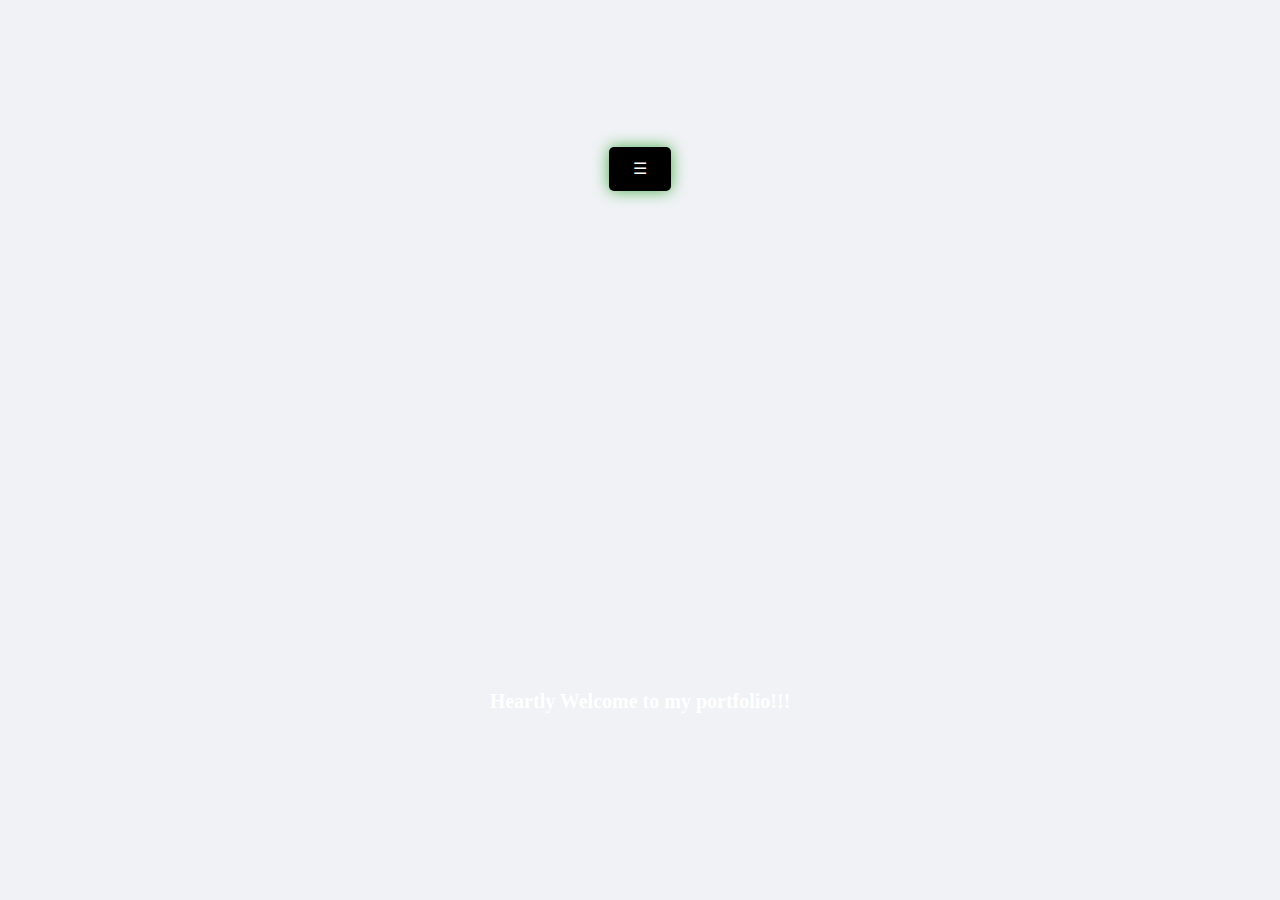
<file: index.html>
<!DOCTYPE html>
<html lang="en">
<head>
    <meta charset="UTF-8">
    <meta name="viewport" content="width=device-width, initial-scale=1.0">
    <title>Portfolio</title>
    <link rel="stylesheet" href="styles.css">
   
    <style>
        /* Animations */
        .hero {
            opacity: 0;
            transform: translateY(50px);
            animation: fadeInUp 1s ease-out forwards;
            text-align: center;
        }

        .cta {
            display: inline-block;
            padding: 12px 24px;
            background-color: black;
            color: white;
            text-decoration: none;
            font-size: 16px;
            border-radius: 5px;
            transition: transform 0.3s ease-in-out, box-shadow 0.3s ease-in-out;
            margin: 10px;
        }

        .cta:hover {
            transform: scale(1.1);
            box-shadow: 0px 0px 20px black;
        }

        .profile-image img {
            animation: fadeIn 1.5s ease-in-out;
            width: 150px;
            border-radius: 50%;
            margin-top: 20px;
        }

        @keyframes fadeInUp {
            from {
                opacity: 0;
                transform: translateY(50px);
            }
            to {
                opacity: 1;
                transform: translateY(0);
            }
        }

        @keyframes fadeIn {
            from {
                opacity: 0;
            }
            to {
                opacity: 1;
            }
        }

        /* Centering Content */
        .content {
            text-align: center;
        }

        .button-container {
            margin-top: 20px;
        }

        .partners {
            margin-top: 30px;
            font-size: 20px;
            font-weight: bold;
        }

        /* Contact Me Hamburger Button */
        .contact-button {
            position: absolute;
            top: 20px;
            right: 20px;
            background: none;
            border: none;
            cursor: pointer;
            font-size: 24px;
            color: black;
        }

        .contact-button:hover {
            color:black;
        }

    </style>
</head>
<body>

    <!-- Contact Me Button in Top Right Corner -->
    
    <a href="contact.html" class="cta">☰</a>

    <section class="hero">
        <div class="content">
            <span>Hiii I'm</span>
            <h1>Sivadharshini Nandhakumar</h1>
            <span>A Web Developer</span>
            <p>"I'm committed to exploring AI's vast potential and leveraging my skills to drive innovation and growth in the tech industry."</p>
            
            <a href="view-resume.html" class="cta">Resume</a>
            <a href="education.html" class="cta">Education</a>
            <a href="technical.html" class="cta">Skills</a>
            <a href="projects.html" class="cta">Projects</a>
        </div>

        
    </section>
    
    <section class="partners">
        <span>Heartly Welcome to my portfolio!!!</span>
    </section>

</body>
</html>
</file>
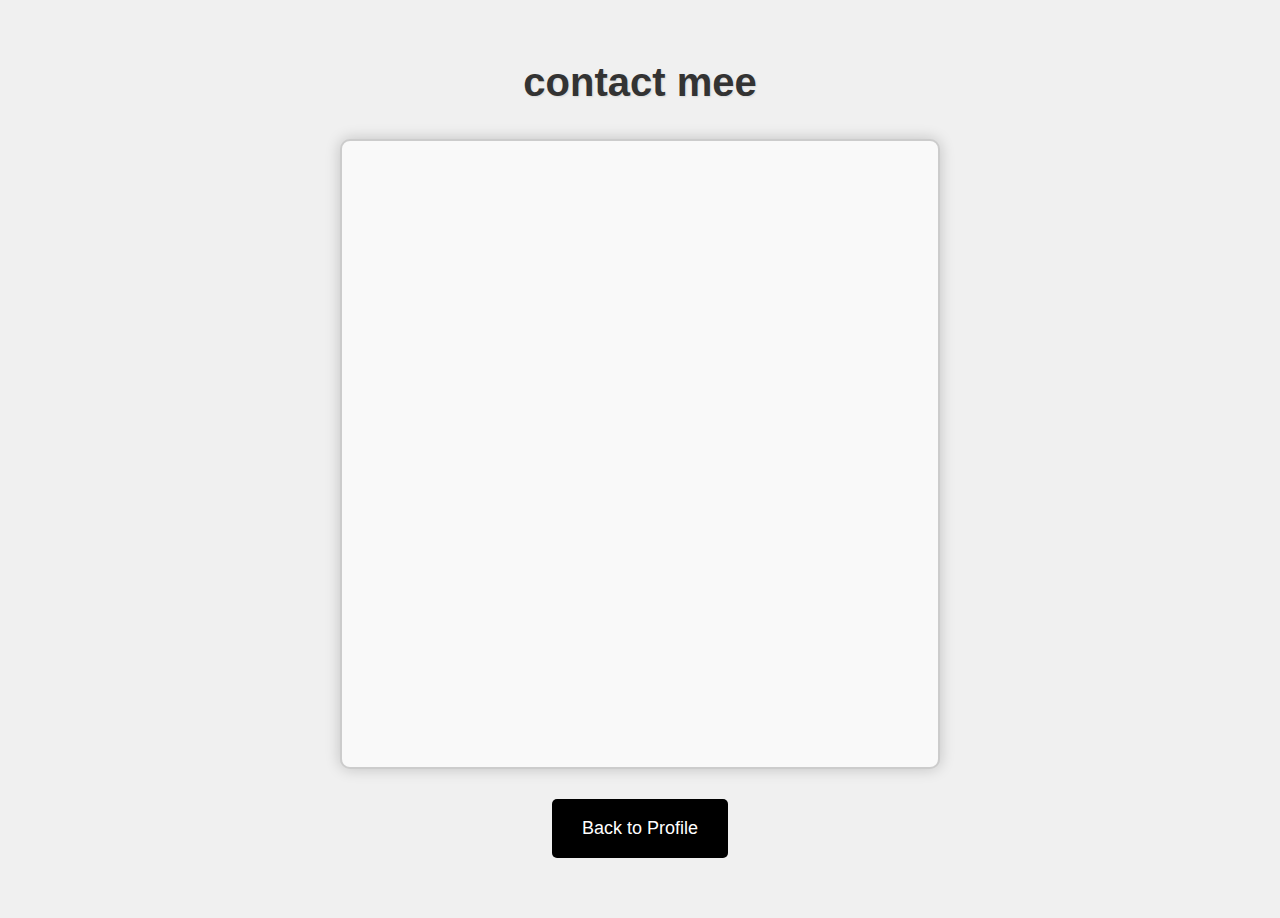
<file: contact.html>
<!DOCTYPE html>
<html lang="en">
<head>
    <meta charset="UTF-8">
    <meta name="viewport" content="width=device-width, initial-scale=1.0">
    <title>Contact me</title>
    <link rel="stylesheet" href="education.css">

    <style>
        body {
            font-family: Arial, sans-serif;
            text-align: center;
            margin: 50px;
        }
        .back-button {
            display: inline-block;
            margin: 10px;
            padding: 15px 30px;
            font-size: 18px;
            cursor: pointer;
            text-decoration: none;
            color: white;
            background-color: black;
            border: none;
            border-radius: 5px;
            transition: background-color 0.3s;
        }
        .back-button:hover {
            background-color: #333;
        }
        .content {
            margin-top: 20px;
            padding: 30px;
            border: 2px solid #ccc;
            width: 80%;
            max-width: 600px;
            margin-left: auto;
            margin-right: auto;
            background-color: #f9f9f9;
            box-shadow: 0px 0px 15px rgba(0, 0, 0, 0.2);
            border-radius: 10px;
            font-size: 20px;
        }
    </style>
</head>
<body>
    <h1>contact mee</h1>
    <div class="content">
        <p></p>
    </div>
    <a href="profile.html" class="back-button">Back to Profile</a>
</body>
</html>
</file>
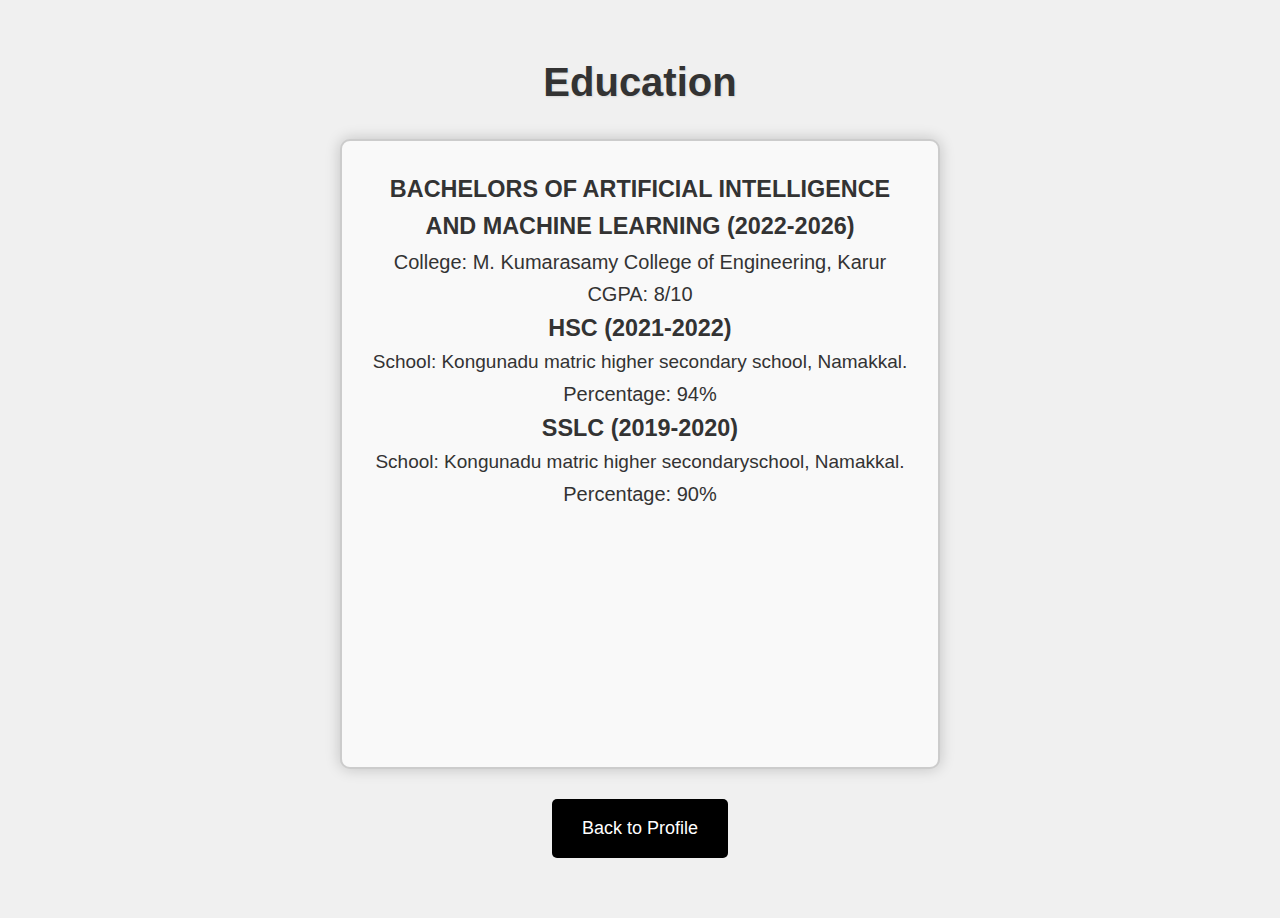
<file: education.html>
<!DOCTYPE html>
<html lang="en">
<head>
    <meta charset="UTF-8">
    <meta name="viewport" content="width=device-width, initial-scale=1.0">
    <title>Education</title>
    <link rel="stylesheet" href="education.css">

    <style>
        body {
            font-family: Arial, sans-serif;
            text-align: center;
            margin: 50px;
        }
        .back-button {
            display: inline-block;
            margin: 10px;
            padding: 15px 30px;
            font-size: 18px;
            cursor: pointer;
            text-decoration: none;
            color: white;
            background-color: black;
            border: none;
            border-radius: 5px;
            transition: background-color 0.3s;
        }
        .back-button:hover {
            background-color: #333;
        }
        .content {
            margin-top: 20px;
            padding: 30px;
            border: 2px solid #ccc;
            width: 80%;
            max-width: 600px;
            margin-left: auto;
            margin-right: auto;
            background-color: #f9f9f9;
            box-shadow: 0px 0px 15px rgba(0, 0, 0, 0.2);
            border-radius: 10px;
            font-size: 20px;
        }
    </style>
</head>
<body>
    <h1>Education</h1>
    <div class="content">
        <p><h3>BACHELORS OF ARTIFICIAL INTELLIGENCE AND
            MACHINE LEARNING (2022-2026)</h3> 
           <p style="font-size: 20px;"> College: M. Kumarasamy College of Engineering, Karur</p>
           CGPA: 8/10
           <h3> HSC (2021-2022)</h3>
           <p style="font-size: 19px;">School: Kongunadu matric higher secondary school, Namakkal. </p>
            Percentage: 94%
            <h3>SSLC (2019-2020)</h3>
            <p style="font-size: 19px;"> School: Kongunadu matric higher secondaryschool, Namakkal. </p>
            Percentage: 90%
        </p>
    </div>
    <a href="index.html" class="back-button">Back to Profile</a>
</body>
</html>
</file>
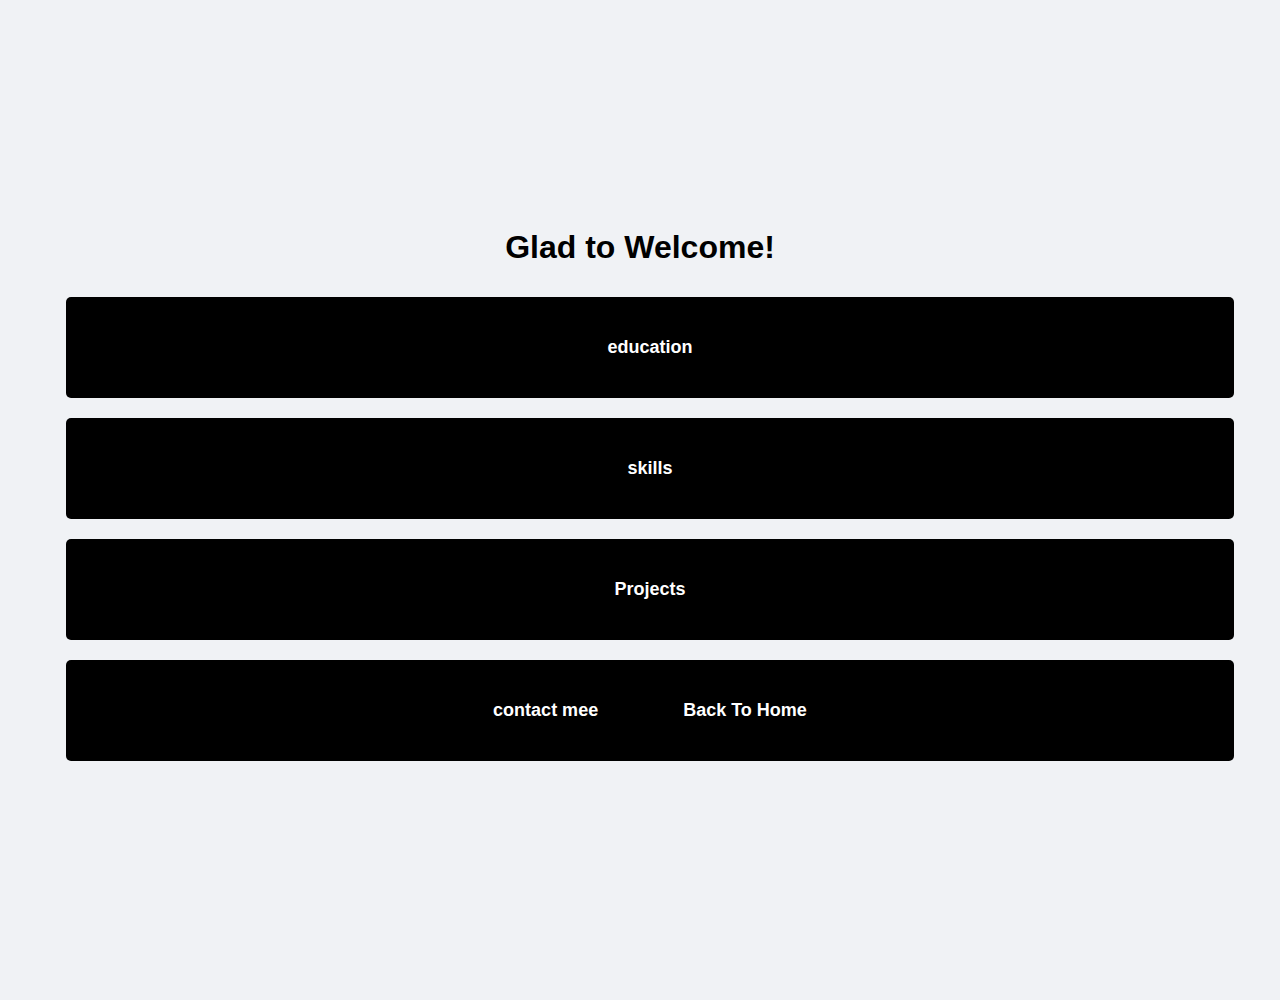
<file: profile.html>
<!DOCTYPE html>
<html lang="en">
<head>
    <meta charset="UTF-8">
    <meta name="viewport" content="width=device-width, initial-scale=1.0">
    <title>Profile Sections</title>
    <link rel="stylesheet" href="profile.css">
    <style>
        body {
            font-family: Arial, sans-serif;
            text-align: center;
            margin: 50px;
        }

        .button-container {
            margin-bottom: 20px;
        }

        button, a {
            display: inline-block;
            margin: 10px;
            padding: 15px 30px;
            font-size: 18px;
            cursor: pointer;
            text-decoration: none;
            color: white;
            background-color: black;
            border: none;
            border-radius: 5px;
            transition: background-color 0.3s;
        }

        button:hover, a:hover {
            background-color: #333;
        }

        .content {
            display: none;
            margin-top: 20px;
            padding: 30px;
            border: 2px solid #ccc;
            width: 80%;
            max-width: 600px;
            margin-left: auto;
            margin-right: auto;
            background-color: #f9f9f9;
            box-shadow: 0px 0px 15px rgba(0, 0, 0, 0.2);
            border-radius: 10px;
            font-size: 20px;
            text-align: center;
        }

        /* Stacking content boxes in the middle */
        .container {
            display: flex;
            flex-direction: column;
            align-items: center;
        }
    </style>
</head>
<body>
    <h1>Glad to Welcome!</h1>

    <!-- Back to Home -->


    <div class="button-container">
        <button onclick="showContent('education')">  <a href="education.html" >education</a></button>
        <button onclick="showContent('skills')"><a href="technical.html" > skills</a></button>
        <button onclick="showContent('projects')"><a href="projects.html" >Projects</a></button>
        <button onclick="showContent('contact')"> <a href="contact.html" >contact mee</a>
            <a href="index.html" class="button">Back To Home</a>
        </button>
    </div>

   
    <script>
        function showContent(sectionId) {
            let contents = document.querySelectorAll('.content');
            contents.forEach(content => content.style.display = 'none');
            document.getElementById(sectionId).style.display = 'block';
        }
    </script>
</body>
</html>
</file>
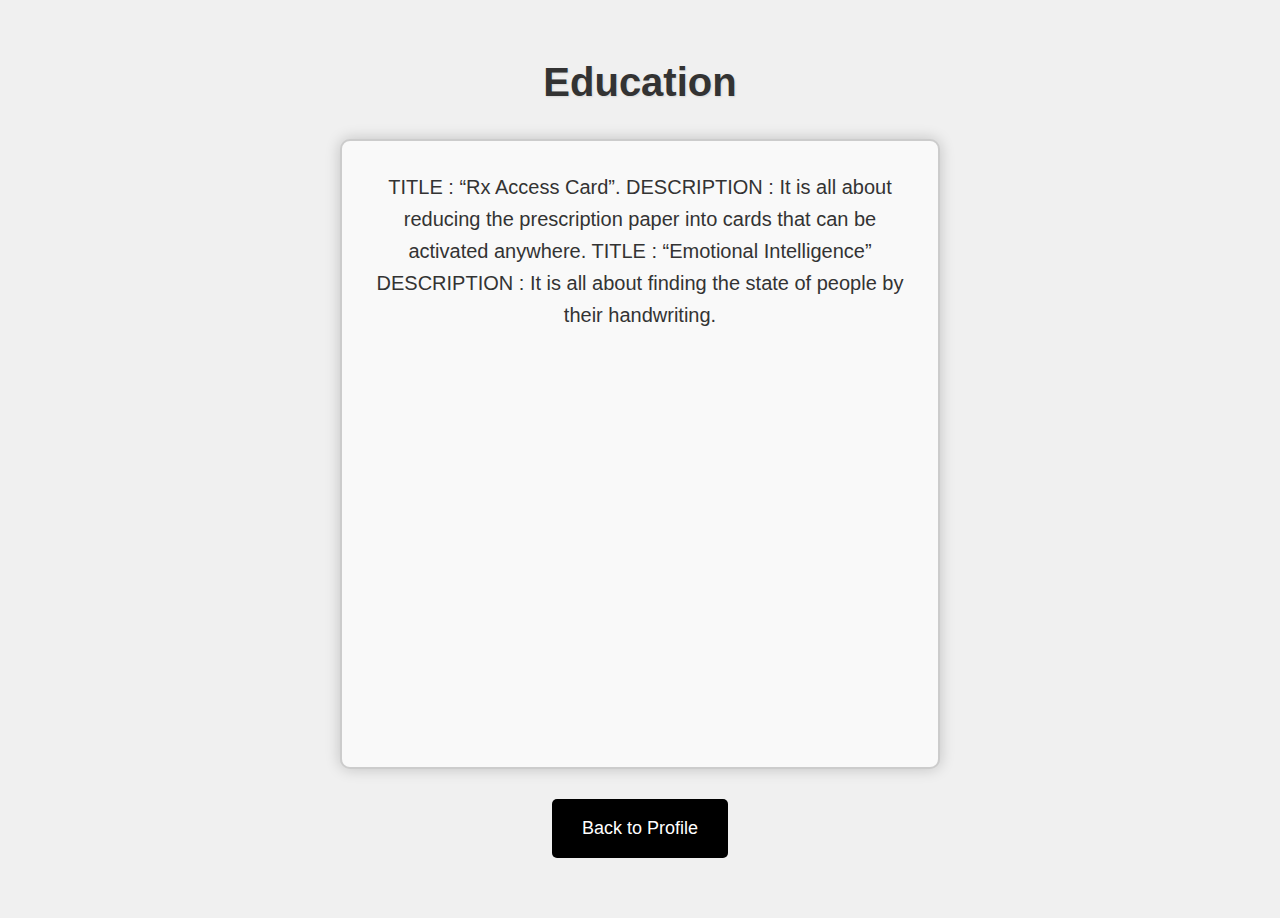
<file: projects.html>
<!DOCTYPE html>
<html lang="en">
<head>
    <meta charset="UTF-8">
    <meta name="viewport" content="width=device-width, initial-scale=1.0">
    <title>Projects</title>
    <link rel="stylesheet" href="education.css">

    <style>
        body {
            font-family: Arial, sans-serif;
            text-align: center;
            margin: 50px;
        }
        .back-button {
            display: inline-block;
            margin: 10px;
            padding: 15px 30px;
            font-size: 18px;
            cursor: pointer;
            text-decoration: none;
            color: white;
            background-color: black;
            border: none;
            border-radius: 5px;
            transition: background-color 0.3s;
        }
        .back-button:hover {
            background-color: #333;
        }
        .content {
            margin-top: 20px;
            padding: 30px;
            border: 2px solid #ccc;
            width: 80%;
            max-width: 600px;
            margin-left: auto;
            margin-right: auto;
            background-color: #f9f9f9;
            box-shadow: 0px 0px 15px rgba(0, 0, 0, 0.2);
            border-radius: 10px;
            font-size: 20px;
        }
    </style>
</head>
<body>
    <h1>Education</h1>
    <div class="content">
        <p>TITLE : “Rx Access Card”.
            DESCRIPTION : It is all about reducing the
            prescription paper into cards that can be
            activated anywhere.
            TITLE : “Emotional Intelligence”
            DESCRIPTION : It is all about finding the
            state of people by their handwriting.</p>
    </div>
    <a href="index.html" class="back-button">Back to Profile</a>
</body>
</html>
</file>
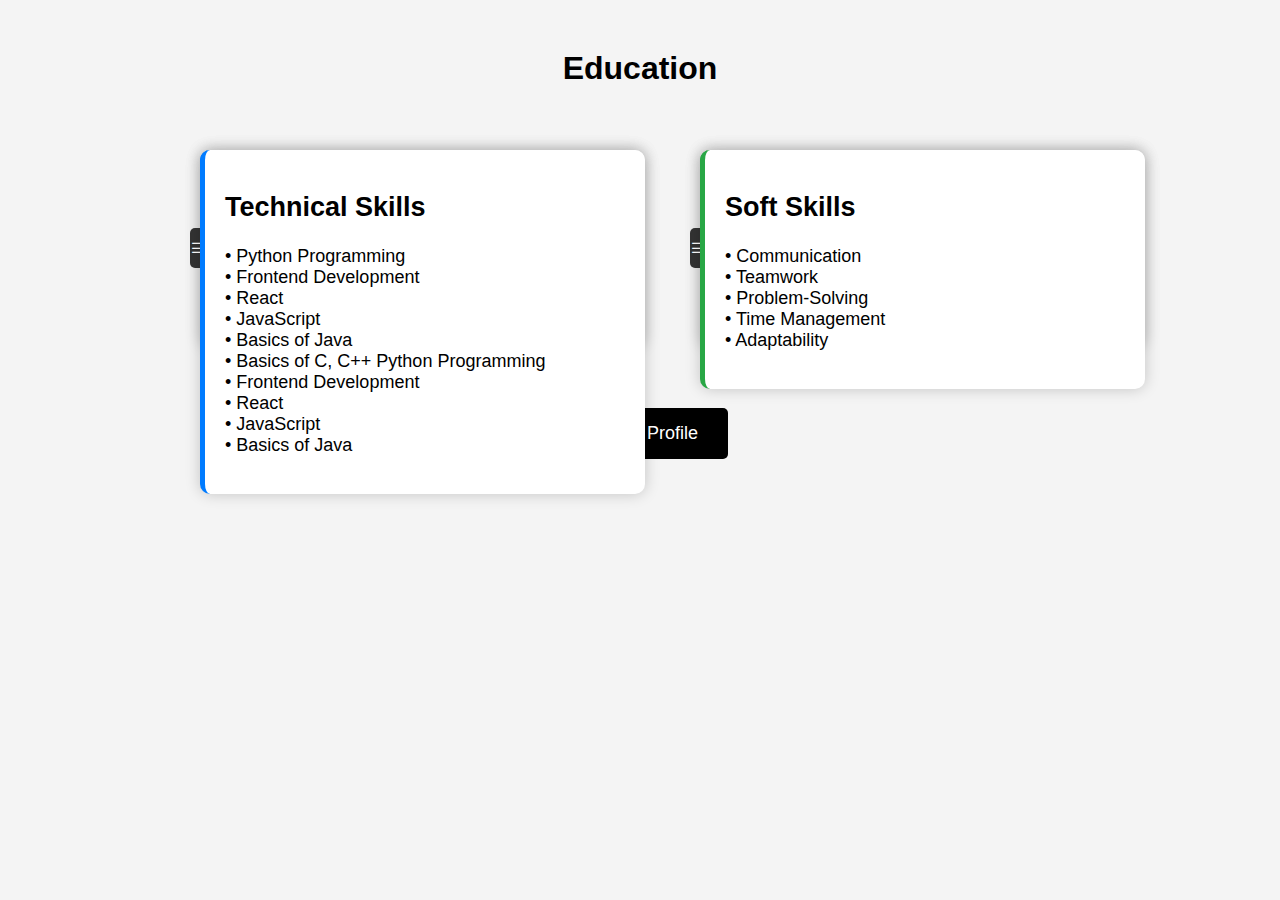
<file: technical.html>
<!DOCTYPE html>
<html lang="en">
<head>
    <meta charset="UTF-8">
    <meta name="viewport" content="width=device-width, initial-scale=1.0">
    <title>Technical Skills</title>
    <link rel="stylesheet" href="techical.css">
</head>
<body>
    <h1>Education</h1>
    <div class="box technical-box">
        <div class="side-drag-button">☰</div> <!-- Side Drag Handle -->
        <h2>Technical Skills</h2>
        <p>• Python Programming<br>• Frontend Development<br>• React</p>
    </div>
    
    <div class="box soft-box">
        <div class="side-drag-button">☰</div> <!-- Side Drag Handle -->
        <h2>Soft Skills</h2>
        <p>• Communication<br>• Teamwork<br>• Problem-Solving</p>
    </div>
    

    <div class="container">
        <!-- Technical Skills Box -->
        <div class="box technical-box">
            <h2>Technical Skills</h2>
            <p>• Python Programming<br>
               • Frontend Development<br>
               • React<br>
               • JavaScript<br>
               • Basics of Java<br>
               • Basics of C, C++
               Python Programming<br>
               • Frontend Development<br>
               • React<br>
               • JavaScript<br>
               • Basics of Java</p>
        </div>

        <!-- Soft Skills Box -->
        <div class="box soft-box">
            <h2>Soft Skills</h2>
            <p>• Communication<br>
               • Teamwork<br>
               • Problem-Solving<br>
               • Time Management<br>
               • Adaptability</p>
        </div>
    </div>

    <a href="index.html" class="back-button">Back to Profile</a>
</body>
</html>
</file>
<file: styles.css>
body {
    background-color: #0a0a0a;
    color: #fff;
    font-family: 'Verdana', sans-serif;
    margin: 0;
    padding: 0;
    font-size: 18px;
    background-image: url('C:/Users/ADMIN/Desktop/portfolio/images/f1.png');
    background-size: cover;
    background-position: center;
}

header nav ul {
    display: flex;
    justify-content: center;
    list-style: none;
    padding: 25px;
    background: #1a1a1a;
    font-family: 'Tahoma', sans-serif;
    font-size: 20px;
}


header nav ul li {
    margin: 0 20px;
}

header nav ul li a {
    color: #fff;
    text-decoration: none;
}

.hero {
    display: flex;
    justify-content: space-between;
    align-items: center;
    padding: 60px;
    text-align: left;
    font-family: 'Georgia', serif;
}

.content {
    max-width: 60%;
    font-size: 22px;
}

.cta {
    background:silver;
    color: black;
    border: none;
    padding: 20px 30px;
    font-size: 22px;
    cursor: pointer;
    margin-top: 15px;
    box-shadow: 0px 0px 15px #4caf50;
    font-family: 'Courier New', monospace;
}

.profile-image img {
    border-radius: 50%;
    width: 350px;
    height: 400px;
    object-fit: contain;
}

.partners {
    text-align: center;
    padding: 50px;
    font-family: 'Times New Roman', serif;
}

.logos {
    display: flex;
    justify-content: center;
    gap: 25px;
    font-size: 20px;
}

.logo {
    background: #1a1a1a;
    padding: 20px 30px;
    border-radius: 5px;
    font-family: 'Arial', sans-serif;
}
body {
    font-family: Arial, sans-serif;
    background-image: url('C:/Users/ADMIN/Desktop/portfolio/images/p3.jpg');
    display: flex;
    justify-content: center;
    align-items: center;
    flex-direction: column; /* Stack elements vertically */
    height: 100vh; /* Full viewport height */
    background-color: #f0f2f5;
    margin: 0;
    position: relative;
  }
  
  /* Back to Home Button in the Top Right Corner */
  .back-to-home {
    position: absolute;
    top: 20px;
    right: 20px;
    background-color: #007bff;
    color: white;
    padding: 10px 20px;
    border: none;
    border-radius: 5px;
    font-weight: bold;
    cursor: pointer;
    text-decoration: none;
    transition: background-color 0.2s ease, transform 0.2s ease;
  }
  
  .back-to-home:hover {
    background-color: #0056b3;
    transform: translateY(-2px);
  }
  
  /* "Glad to Welcome" at the Top Center */
  h1 {
    font-size: 32px;
    font-weight: bold;
    
    text-align: center;
    margin-top: 20px; /* Push it to the top */
  }
  
  /* Centering Login Container */
  .login-container {
    background-color: rgba(255, 255, 255, 0.85);
    padding: 5px;
    border-radius: 4px;
    animation: fadeIn 1s ease-in-out;
    max-width: 200px;
    width: 90%;
    margin: auto; /* Centering */
    margin-top: 50px; /* Space from the "Glad to Welcome" text */
  }
  
  /* Enlarged Buttons in Center */
  button {
    width: 100%;
    padding: 5px; /* Bigger size */
    font-size: 25px; /* Larger text */
    background-color: #007bff;
    border: none;
    color: #fff;
    font-weight: bold;
    border-radius: 5px;
    cursor: pointer;
    transition: transform 0.2s ease, background-color 0.2s ease;
    display: block; /* Ensure it stays centered */
    margin: 15px auto; /* Space around buttons */
  }
  
  button:hover {
    background-color: #0056b3;
    transform: translateY(-2px);
  }
</file>
<file: profile.css>
body {
  font-family: Arial, sans-serif;
  background-image: url('C:/Users/ADMIN/Desktop/portfolio/images/p3.jpg');
  display: flex;
  justify-content: center;
  align-items: center;
  flex-direction: column; /* Stack elements vertically */
  height: 100vh; /* Full viewport height */
  background-color: #f0f2f5;
  margin: 0;
  position: relative;
}

/* Back to Home Button in the Top Right Corner */
.back-to-home {
  position: absolute;
  top: 20px;
  right: 20px;
  background-color: #007bff;
  color: white;
  padding: 10px 20px;
  border: none;
  border-radius: 5px;
  font-weight: bold;
  cursor: pointer;
  text-decoration: none;
  transition: background-color 0.2s ease, transform 0.2s ease;
}

.back-to-home:hover {
  background-color: #0056b3;
  transform: translateY(-2px);
}

/* "Glad to Welcome" at the Top Center */
h1 {
  font-size: 32px;
  font-weight: bold;
  
  text-align: center;
  margin-top: 20px; /* Push it to the top */
}

/* Centering Login Container */
.login-container {
  background-color: rgba(255, 255, 255, 0.85);
  padding: 5px;
  border-radius: 4px;
  animation: fadeIn 1s ease-in-out;
  max-width: 200px;
  width: 90%;
  margin: auto; /* Centering */
  margin-top: 50px; /* Space from the "Glad to Welcome" text */
}

/* Enlarged Buttons in Center */
button {
  width: 100%;
  padding: 5px; /* Bigger size */
  font-size: 25px; /* Larger text */
  background-color: #007bff;
  border: none;
  color: #fff;
  font-weight: bold;
  border-radius: 5px;
  cursor: pointer;
  transition: transform 0.2s ease, background-color 0.2s ease;
  display: block; /* Ensure it stays centered */
  margin: 15px auto; /* Space around buttons */
}

button:hover {
  background-color: #0056b3;
  transform: translateY(-2px);
}
</file>
<file: techical.css>
body {
    font-family: Arial, sans-serif;
    text-align: center;
    margin: 50px;
    background-color: #f4f4f4;
}

/* Container for the boxes */
.container {
    display: flex;
    justify-content: center;
    gap: 30px;
    flex-wrap: wrap;
}

/* Common styles for both boxes */
.box {
    width: 400px;
    padding: 20px;
    background-color: white;
    border-radius: 10px;
    box-shadow: 0px 0px 15px rgba(0, 0, 0, 0.2);
    text-align: left;
    font-size: 18px;
    position: absolute; /* Allows dragging */
    cursor: move;
}

/* Technical Skills Box */
.technical-box {
    border-left: 5px solid #007bff;
    top: 150px;
    left: 200px;
}
/* Side Drag Button */
.side-drag-button {
    position: absolute;
    top: 50%;
    left: -15px; /* Positioned slightly outside the left side */
    transform: translateY(-50%);
    width: 15px;
    height: 40px;
    background-color: #333;
    color: white;
    font-size: 14px;
    cursor: grab;
    border-radius: 5px;
    text-align: center;
    display: flex;
    align-items: center;
    justify-content: center;
    user-select: none; /* Prevents text selection */
}

/* Soft Skills Box */
.soft-box {
    border-left: 5px solid #28a745;
    top: 150px;
    left: 700px;
}

/* Drag Button */
.drag-button {
    display: block;
    width: 100%;
    text-align: center;
    padding: 5px;
    background-color: #333;
    color: white;
    font-size: 14px;
    cursor: grab;
    border-radius: 5px;
    margin-bottom: 10px;
}

/* Close Button */
.close-button {
    position: absolute;
    top: 10px;
    right: 10px;
    background-color: red;
    color: white;
    border: none;
    padding: 5px 10px;
    border-radius: 50%;
    cursor: pointer;
    font-size: 16px;
}

.close-button:hover {
    background-color: darkred;
}

/* Back Button */
.back-button {
    display: inline-block;
    margin-top: 300px;
    padding: 15px 30px;
    font-size: 18px;
    cursor: pointer;
    text-decoration: none;
    color: white;
    background-color: black;
    border: none;
    border-radius: 5px;
    transition: background-color 0.3s;
}

.back-button:hover {
    background-color: #555;
}
</file>
<file: education.css>
/* profile.css */

/* Reset some default styles */
* {
    margin: 0;
    padding: 0;
    box-sizing: border-box;
}

body {
    font-family: 'Arial', sans-serif;
    line-height: 1.6;
    background-color: #f0f0f0;
    background-image: url('C:/Users/ADMIN/Desktop/portfolio/images/e1.png');
    color: #333;
    text-align: center;
}

h1 {
    margin-bottom: 25px;
    font-size: 2.5em;
    color: #333;
    text-shadow: 1px 1px 2px rgba(0, 0, 0, 0.1);
}

.content {
    margin: 20px auto;
    padding: 40px;
    border: 2px solid #ccc;
    width: 100%;
    height:70vh;
    max-width: 20000px;
    background-color: #fff;
    box-shadow: 0 4px 20px rgba(0, 0, 0, 0.1);
    border-radius: 10px;
    font-size: 3.1em;
    transition: transform 0.3s;
}

.content:hover {
    transform: translateY(-5px);
}

.back-button {
    display: inline-block;
    margin: 20px 0;
    padding: 15px 30px;
    font-size: 18px;
    cursor: pointer;
    text-decoration: none;
    color: #fff;
    background-color: #007bff;
    border: none;
    border-radius: 5px;
    transition: background-color 0.3s, transform 0.2s;
}

.back-button:hover {
    background-color: #0056b3;
    transform: translateY(-2px);
}

.back-button:active {
    transform: translateY(0);
}

@media (max-width: 600px) {
    h1 {
        font-size: 2em;
    }

    .content {
        width: 90%;
        padding: 20px;
    }

    .back-button {
        padding: 10px 20px;
        font-size: 16px;
    }
}
</file>
